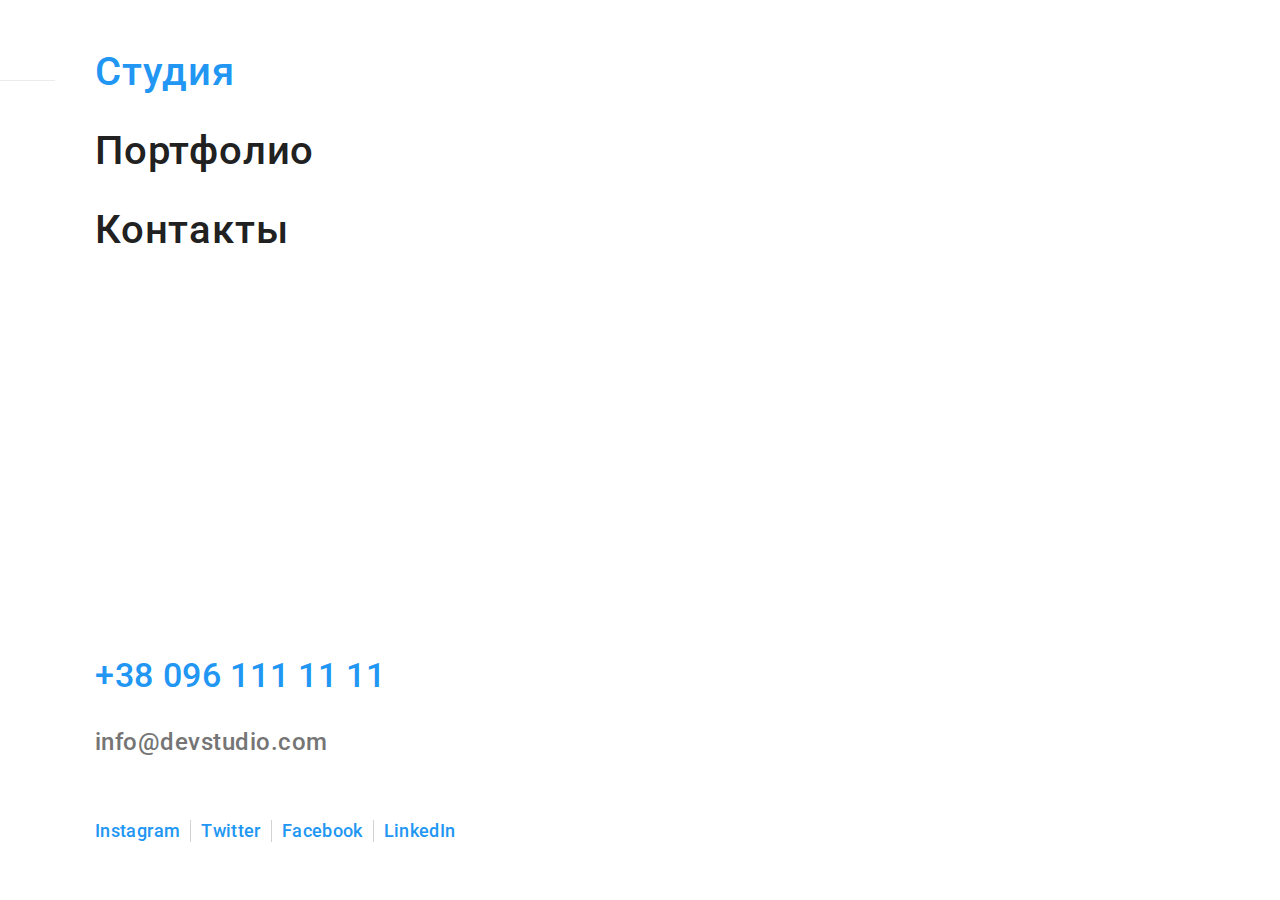
<file: index.html>
<!DOCTYPE html>
<html lang="ru">
  <head>
    <meta charset="UTF-8" />
    <meta http-equiv="X-UA-Compatible" content="IE=edge" />
    <meta name="viewport" content="width=device-width, initial-scale=1.0" />
    <title>Студия</title>
    <link rel="preconnect" href="https://fonts.googleapis.com" />
    <link rel="preconnect" href="https://fonts.gstatic.com" crossorigin />
    <link
      href="https://fonts.googleapis.com/css2?family=Raleway:wght@700&family=Roboto:wght@400;500;700;900&display=swap"
      rel="stylesheet"
    />
    <link rel="stylesheet" href="https://cdn.jsdelivr.net/npm/modern-normalize@1.1.0/modern-normalize.min.css" />
    <link rel="stylesheet" href="./css/main.min.css" />
  </head>
  <body class="page">
    <!-- Шапка -->
    <header class="header">
      <div class="container header__content">
        <a lang="en" href="./index.html" class="logo">Web<span class="header__logo">Studio</span></a>
        <nav class="nav">
          <ul class="nav__list">
            <li class="nav__item">
              <a href="./index.html" class="nav__link animation current">Студия</a>
            </li>
            <li class="nav__item">
              <a href="./portfolio.html" class="nav__link animation">Портфолио</a>
            </li>
            <li class="nav__item">
              <a href="" class="nav__link animation">Контакты</a>
            </li>
          </ul>
        </nav>
        <ul class="contacts">
          <li class="contacts__item">
            <a href="mailto:info@devstudio.com" class="contacts-link animation">
              <svg class="contacts-header-svg" width="16" height="12">
                <use href="./images/svg/symbol-defs.svg#icon-envelope-hover-1"></use>
              </svg>
              info@devstudio.com</a
            >
          </li>
          <li class="contacts__item">
            <a href="tel:+380961111111" class="contacts-link animation">
              <svg class="contacts-header-svg" width="10" height="16">
                <use href="images/svg/symbol-defs.svg#icon-smartphone-1"></use>
              </svg>
              +38 096 111 11 11</a
            >
          </li>
        </ul>
        <button class="mobile-menu" type="button" aria-label="кнопка меню">
          <svg class="mobile-menu-icon" width="40" height="40">
            <use class="mobile-menu-open" href="./images/svg/symbol-defs.svg#icon-open-btn"></use>
            <use class="mobile-menu-close" href="./images/svg/symbol-defs.svg#icon-close-btn"></use>
          </svg>
        </button>
        <div class="mobile-modal">
          <ul class="mobile-list">
            <li class="mobile-item">
              <a href="" class="mobile-link mobile-link-active">Студия</a>
            </li>
            <li class="mobile-item">
              <a href="" class="mobile-link">Портфолио</a>
            </li>
            <li class="mobile-item">
              <a href="" class="mobile-link">Контакты</a>
            </li>
          </ul>
          <div class="mobile-modal-wrap">
            <ul class="mobile-contacts">
              <li class="mobile-contacts-item">
                <a class="mobile-contacts-link mobile-contacts-link-active" href="tel:38096 1111111">+38 096 111 11 11</a>
              </li>
              <li class="mobile-contacts-item">
                <a class="mobile-contacts-link" href="mailto:info@devstudio.com">info@devstudio.com</a>
              </li>
            </ul>
            <ul class="mobile-socials">
              <li class="mobile-socials-item">
                <a class="mobile-socials-link" href="" >Instagram</a>
              </li>
              <li class="mobile-socials-item">
                <a class="mobile-socials-link" href="" >Twitter</a>
              </li>
              <li class="mobile-socials-item">
                <a class="mobile-socials-link" href="" >Facebook</a>
              </li>
              <li class="mobile-socials-item">
                <a class="mobile-socials-link" href="" >LinkedIn</a>
              </li>
            </ul>
          </div>
        </div>
      </div>
    </header>

    <main>
      <!-- <section class="section hero">
        <div class="container container-hero">
          <h1 class="hero-title">
            Эффективные решения <br />
            для вашего бизнеса
          </h1>
          <button type="button" class="button button-primary" data-modal-open>Заказать услугу</button>
        </div> -->
      <!-- Modal -->
      <!-- <div class="modal is-hidden" data-modal>
          <form class="modal-container">
            <button class="modal-button-close" type="button" aria-label="close window" data-modal-close>
              <svg width="18" height="18">
                <use href="./images/svg/symbol-defs.svg#icon-close-btn"></use>
              </svg>
            </button>
            <p class="modal-title">Оставьте свои данные, мы вам перезвоним</p>

            <label class="modal-form"
              >Имя
              <input class="modal-input" type="text" name="name" required placeholder=" " />
              <svg class="modal-icon" width="18" height="18">
                <use href="images/svg/symbol-defs.svg#person-black"></use>
              </svg>
            </label>
            <label class="modal-form"
              >Телефон
              <input class="modal-input" type="tel" name="tel" required placeholder=" " />
              <svg class="modal-icon" width="18" height="18">
                <use href="images/svg/symbol-defs.svg#phone-black"></use>
              </svg>
            </label>
            <label class="modal-form"
              >Почта
              <input class="modal-input" type="email" name="mail" required placeholder=" " />
              <svg class="modal-icon" width="18" height="18">
                <use href="images/svg/symbol-defs.svg#email-black"></use>
              </svg>
            </label>
            <label class="modal-form"
              >Комментарий
              <textarea
                class="modal-input modal-textarea"
                name="message"
                rows="10"
                placeholder="Введите текст"
              ></textarea>
            </label>
            <label class="modal-agreement">
              <input class="modal-agreement-input visually-hidden" type="checkbox" name="Terms" value="submit_terms" />
              <span class="modal-checkbox">
                <svg class="agreement-svg" width="13" height="13">
                  <use href="images/svg/symbol-defs.svg#checked"></use>
                </svg>
              </span>
              <span class="agreement-text">Соглашаюсь с рассылкой и принимаю</span
              ><a class="modal-link"> Условия договора</a>
            </label>
            <button class="modal-button" type="submit">Отправить</button>
          </form>
        </div> -->
      <!-- </section> -->
      <!-- <section class="section features">
        <div class="container">
          <h2 class="section-title visually-hidden">Чем мы занимаемся</h2>
          <ul class="features__list">
            <li class="features__list-item">
              <div class="features__icon">
                <svg class="features__icon-image">
                  <use href="./images/svg/symbol-defs.svg#icon-antenna-1"></use>
                </svg>
              </div>
              <h3 class="features__list-title">Внимание к деталям</h3>
              <p class="features__description">
                Идейные соображения, а также начало повседневной работы по формированию позиции.
              </p>
            </li>
            <li class="features__list-item">
              <div class="features__icon">
                <svg class="features__icon-image">
                  <use href="./images/svg/symbol-defs.svg#icon-clock-1"></use>
                </svg>
              </div>
              <h3 class="features__list-title">Пунктуальность</h3>
              <p class="features__description">
                Задача организации, в особенности же рамки и место обучения кадров влечет за собой.
              </p>
            </li>
            <li class="features__list-item">
              <div class="features__icon">
                <svg class="features__icon-image">
                  <use href="./images/svg/symbol-defs.svg#icon-diagram-1"></use>
                </svg>
              </div>
              <h3 class="features__list-title">Планирование</h3>
              <p class="features__description">
                Равным образом консультация с широким активом в значительной степени обуславливает.
              </p>
            </li>
            <li class="features__list-item">
              <div class="features__icon">
                <svg class="features__icon-image">
                  <use href="./images/svg/symbol-defs.svg#icon-astronaut-1"></use>
                </svg>
              </div>
              <h3 class="features__list-title">Современные технологии</h3>
              <p class="features__description">
                Значимость этих проблем настолько очевидна, что реализация плановых заданий.
              </p>
            </li>
          </ul>
        </div>
      </section> -->
      <!-- <section class="section images">
        <div class="container">
          <h2 class="section-title">Чем мы занимаемся</h2>
          <ul class="images-list">
            <li class="images-list-item">
              <img src="./images/jpeg/img.jpg" alt="Печать на клавиатуре" width="370" height="294" />
              <p class="images-list-description">Десктопные приложения</p>
            </li>
            <li class="images-list-item">
              <img src="./images/jpeg/img(1).jpg" alt="Айфон" width="370" height="294" />
              <p class="images-list-description">Мобильные приложения</p>
            </li>
            <li class="images-list-item">
              <img src="./images/jpeg/img(2).jpg" alt="Айпад" width="370" height="294" />
              <p class="images-list-description">Дизайнерские решения</p>
            </li>
          </ul>
        </div>
      </section> -->
      <!-- <section class="section team">
        <div class="container">
          <h2 class="section-title">Наша команда</h2>
          <ul class="team-list">
            <li class="team-list-item">
              <img src="./images/jpeg/img(3).jpg" alt="Фото мужчины" width="270" />
              <div class="team-item">
                <h3 class="team-title">Игорь Демьяненко</h3>
                <p class="team-description">Product Designer</p>
                <ul class="socials">
                  <li class="socials-item">
                    <a class="socials-link animation" aria-label="" href="">
                      <svg class="socials-description" width="20" height="20">
                        <use href="images/svg/symbol-defs.svg#icon-instagram-2"></use>
                      </svg>
                    </a>
                  </li>
                  <li class="socials-item">
                    <a class="socials-link animation" aria-label="" href="">
                      <svg class="socials-description" width="20" height="20">
                        <use href="images/svg/symbol-defs.svg#icon-twitter-1"></use>
                      </svg>
                    </a>
                  </li>
                  <li class="socials-item">
                    <a class="socials-link animation" aria-label="" href="">
                      <svg class="socials-description" width="20" height="20">
                        <use href="images/svg/symbol-defs.svg#icon-facebook-1"></use>
                      </svg>
                    </a>
                  </li>
                  <li class="socials-item">
                    <a class="socials-link animation" aria-label="" href="">
                      <svg class="socials-description" width="20" height="20">
                        <use href="images/svg/symbol-defs.svg#icon-linkedin-1"></use>
                      </svg>
                    </a>
                  </li>
                </ul>
              </div>
            </li>
            <li class="team-list-item">
              <img src="./images/jpeg/img(4).jpg" alt="Фото женщины" width="270" height="260" />
              <div class="team-item">
                <h3 class="team-title">Ольга Репина</h3>
                <p class="team-description">Frontend Developer</p>
                <ul class="socials">
                  <li class="socials-item">
                    <a class="socials-link animation" aria-label="Instagram" href="">
                      <svg class="socials-description" width="20" height="20">
                        <use href="images/svg/symbol-defs.svg#icon-instagram-2"></use>
                      </svg>
                    </a>
                  </li>
                  <li class="socials-item">
                    <a class="socials-link animation" aria-label="TTwitter" href="">
                      <svg class="socials-description" width="20" height="20">
                        <use href="images/svg/symbol-defs.svg#icon-twitter-1"></use>
                      </svg>
                    </a>
                  </li>
                  <li class="socials-item">
                    <a class="socials-link animation" aria-label="Facebook" href="">
                      <svg class="socials-description animation" width="20" height="20">
                        <use href="images/svg/symbol-defs.svg#icon-facebook-1"></use>
                      </svg>
                    </a>
                  </li>
                  <li class="socials-item">
                    <a class="socials-link" href="" aria-label="LinkedIn">
                      <svg class="socials-description animation" width="20" height="20">
                        <use href="images/svg/symbol-defs.svg#icon-linkedin-1"></use>
                      </svg>
                    </a>
                  </li>
                </ul>
              </div>
            </li>
            <li class="team-list-item">
              <img src="./images/jpeg/img(5).jpg" alt="Фото мужчины" width="270" />
              <div class="team-item">
                <h3 class="team-title">Николай Тарасов</h3>
                <p class="team-description">Marketing</p>
                <ul class="socials">
                  <li class="socials-item">
                    <a class="socials-link animation" href="" aria-label="Instagram">
                      <svg class="socials-description" width="20" height="20">
                        <use href="images/svg/symbol-defs.svg#icon-instagram-2"></use>
                      </svg>
                    </a>
                  </li>
                  <li class="socials-item">
                    <a class="socials-link animation" href="" aria-label="Twitter">
                      <svg class="socials-description" width="20" height="20">
                        <use href="images/svg/symbol-defs.svg#icon-twitter-1"></use>
                      </svg>
                    </a>
                  </li>
                  <li class="socials-item">
                    <a class="socials-link animation" href="" aria-label="Facebook">
                      <svg class="socials-description" width="20" height="20">
                        <use href="images/svg/symbol-defs.svg#icon-facebook-1"></use>
                      </svg>
                    </a>
                  </li>
                  <li class="socials-item">
                    <a class="socials-link" href="" aria-label="LinkedIn">
                      <svg class="socials-description animation" width="20" height="20">
                        <use href="images/svg/symbol-defs.svg#icon-linkedin-1"></use>
                      </svg>
                    </a>
                  </li>
                </ul>
              </div>
            </li>
            <li class="team-list-item">
              <img src="./images/jpeg/img(6).jpg" alt="Фото мужчины" width="270" />
              <div class="team-item">
                <h3 class="team-title">Михаил Ермаков</h3>
                <p class="team-description">UI Designer</p>
                <ul class="socials">
                  <li class="socials-item">
                    <a class="socials-link animation" href="">
                      <svg class="socials-description" width="20" height="20">
                        <use href="images/svg/symbol-defs.svg#icon-instagram-2"></use>
                      </svg>
                    </a>
                  </li>
                  <li class="socials-item">
                    <a class="socials-link animation" href="" aria-label="Twitter">
                      <svg class="socials-description" width="20" height="20">
                        <use href="images/svg/symbol-defs.svg#icon-twitter-1"></use>
                      </svg>
                    </a>
                  </li>
                  <li class="socials-item">
                    <a class="socials-link animation" href="" aria-label="Facebook">
                      <svg class="socials-description" width="20" height="20">
                        <use href="images/svg/symbol-defs.svg#icon-facebook-1"></use>
                      </svg>
                    </a>
                  </li>
                  <li class="socials-item">
                    <a class="socials-link animation" href="" aria-label="LinkedIn">
                      <svg class="socials-description" width="20" height="20">
                        <use href="images/svg/symbol-defs.svg#icon-linkedin-1"></use>
                      </svg>
                    </a>
                  </li>
                </ul>
              </div>
            </li>
          </ul>
        </div>
      </section> -->
      <!-- <section class="section clients">
        <div class="container">
          <h2 class="section-title">Постоянные клиенты</h2>
          <ul class="clients-list">
            <li class="clients-item">
              <svg class="clients-item-logo animation">
                <use href="./images/svg/symbol-defs.svg#icon-Logo"></use>
              </svg>
            </li>
            <li class="clients-item">
              <svg class="clients-item-logo animation">
                <use href="./images/svg/symbol-defs.svg#icon-Logo-2"></use>
              </svg>
            </li>
            <li class="clients-item">
              <svg class="clients-item-logo animation">
                <use href="./images/svg/symbol-defs.svg#icon-Logo-3"></use>
              </svg>
            </li>
            <li class="clients-item">
              <svg class="clients-item-logo animation">
                <use href="./images/svg/symbol-defs.svg#icon-Logo-4"></use>
              </svg>
            </li>
            <li class="clients-item">
              <svg class="clients-item-logo animation">
                <use href="./images/svg/symbol-defs.svg#icon-Logo-5"></use>
              </svg>
            </li>
            <li class="clients-item">
              <svg class="clients-item-logo animation">
                <use href="./images/svg/symbol-defs.svg#icon-Logo-6"></use>
              </svg>
            </li>
          </ul>
        </div>
      </section> -->
    </main>

    <!-- <footer class="footer">
      <div class="container footer-container">
        <div class="footer-adress">
          <a lang="en" href="./index.html" class="logo logo-footer">Web<span class="logo-footer-item">Studio</span></a>
          <address>
            <ul>
              <li class="footer-list">
                <a href="" class="footer-contacts animation">
                  <span class="footer-contacts-item">г. Киев, пр-т Леси Украинки, 26</span>
                </a>
              </li>
              <li class="footer-list">
                <a href="mailto:info@example.com" class="footer-contacts animation">info@example.com</a>
              </li>
              <li class="footer-listr">
                <a href="tel:+380991111111" class="footer-contacts animation">+38 099 111 11 11</a>
              </li>
            </ul>
          </address>
        </div>
        <div class="accession">
          <p class="accession-description">присоединяйтесь</p>
          <ul class="accession-list">
            <li class="accession-list-item">
              <a class="accession-link animation" href="" aria-label="Instagram">
                <svg class="accession-list-icon">
                  <use href="images/svg/symbol-defs.svg#icon-instagram-2"></use>
                </svg>
              </a>
            </li>
            <li class="accession-list-item">
              <a class="accession-link animation" href="" aria-label="Twitter">
                <svg class="accession-list-icon">
                  <use href="images/svg/symbol-defs.svg#icon-twitter-1"></use>
                </svg>
              </a>
            </li>
            <li class="accession-list-item">
              <a class="accession-link animation" href="" aria-label="Facebook">
                <svg class="accession-list-icon">
                  <use href="images/svg/symbol-defs.svg#icon-facebook-1"></use>
                </svg>
              </a>
            </li>
            <li class="accession-list-item">
              <a class="accession-link animation" href="" aria-label="LinkedIn">
                <svg class="accession-list-icon">
                  <use href="images/svg/symbol-defs.svg#icon-linkedin-1"></use>
                </svg>
              </a>
            </li>
          </ul>
        </div>
        <div class="footer-forms">
          <p class="footer-forms-description">Подпишитесь на рассылку</p>
          <form class="footer-forms-item">
            <input class="footer-forms-input" type="text" name="E-mail" placeholder="E-mail" />
            <button class="footer-forms-button">
              Подписаться
              <svg class="footer-forms-svg" width="24" height="24">
                <use href="images/svg/symbol-defs.svg#icon-send"></use>
              </svg>
            </button>
          </form>
        </div>
      </div>
    </footer> -->
    <script src="./js/modal.js"></script>
  </body>
</html>
</file>
<file: css/main.min.css>
:root{--primary-text-color: #212121;--secondary-text-color: #757575;--acent-color: #2196f3;--primary-white-color: #ffffff;--primary-bg-color: #e5e5e5;--secondary-bg-color: #2f303a;--additional-bg-color: #f5f4fa;--gradient-color: rgba(47, 48, 58, 0.4);--description-bg-color: rgba(47, 48, 58, 0.8);--over-bg-color: rgba(33, 150, 243, 0.9);--white-bg-color: #ffffff;--button-bg-color: #f5f4fa;--primary-btn-color: #212121;--btn-white-color: #ffffff;--btn-acent-color: #2196f3;--main-font: Roboto, sans-serif;--logo-font: Raleway, sans-serif;--icon-color: #afb1b8;--acession-bg-color: rgba(255, 255, 255, 0.1);--transition-property: 250ms cubic-bezier(0.4, 0, 0.2, 1)}*,*::before,*::after{-webkit-box-sizing:border-box;box-sizing:border-box}body{color:var(--primary-text-color);font-family:var(--main-font);letter-spacing:0.03em}ul{list-style:none;margin:0;padding:0}a{text-decoration:none}h1,h2,h3,h4,h5,h6,p{margin-top:0}img{display:block;max-width:100%}.visually-hidden{position:fixed;-webkit-transform:scale(0);transform:scale(0)}.section{padding-top:60px;padding-bottom:60px}@media screen and (min-width: 1200px){.section{padding-top:94px;padding-bottom:94px}}.animation{-webkit-transition:opacity,color,fill,background-color,border-color,var(--transition-property),-webkit-transform,-webkit-box-shadow;transition:opacity,color,fill,background-color,border-color,var(--transition-property),-webkit-transform,-webkit-box-shadow;transition:transform,opacity,color,fill,box-shadow,background-color,border-color,var(--transition-property);transition:transform,opacity,color,fill,box-shadow,background-color,border-color,var(--transition-property),-webkit-transform,-webkit-box-shadow}.section-title{margin-bottom:30px;font-size:28px;font-weight:bold;line-height:1.17;text-align:center;color:var(--primary-text-color)}@media screen and (min-width: 1200px){.section-title{margin-bottom:50px;font-size:36px}}.button{border:1px solid transparent;color:var(--primary-btn-color);background-color:var(--button-bg-color);font-family:inherit;cursor:pointer;font-size:16px;text-decoration:none}.button-primary{border-radius:4px;padding:10px 32px;color:var(--btn-white-color);background-color:var(--btn-acent-color);font-weight:bold;line-height:1.89;text-align:center;letter-spacing:0.06em}.button-secondary{border-radius:4px;padding:6px 22px;font-weight:500;line-height:1.62;letter-spacing:0, 03em}.button-secondary:hover,.button-secondary:focus{color:var(--btn-white-color);background-color:var(--btn-acent-color);-webkit-box-shadow:0px 3px 1px rgba(0,0,0,0.1),0px 1px 2px rgba(0,0,0,0.08),0px 2px 2px rgba(0,0,0,0.12);box-shadow:0px 3px 1px rgba(0,0,0,0.1),0px 1px 2px rgba(0,0,0,0.08),0px 2px 2px rgba(0,0,0,0.12)}.button-filter{display:-webkit-box;display:-ms-flexbox;display:flex;-webkit-box-pack:center;-ms-flex-pack:center;justify-content:center;margin-bottom:50px}.button-filter-item{margin-right:8px}.button-filter-item:nth-child(5n){margin-right:0}.mobile-menu{display:none}@media screen and (max-width: 767.98px){.mobile-menu{position:relative;display:-webkit-box;display:-ms-flexbox;display:flex;-webkit-box-align:center;-ms-flex-align:center;align-items:center;-webkit-box-pack:center;-ms-flex-pack:center;justify-content:center;width:40px;height:40px;padding:0;background-color:transparent;margin-left:auto;border:none;z-index:100}}.mobile-menu:hover .mobile-menu-icon{fill:var(--btn-acent-color)}.mobile-menu-close{display:none}.logo{color:var(--acent-color);font-family:var(--logo-font);font-weight:bold;font-size:26px;line-height:1.2}.logo:hover,.logo:focus{color:var(--acent-color)}.container{max-width:480px;padding:0 15px;margin:0 auto}@media screen and (min-width: 768px){.container{max-width:768px}}@media screen and (min-width: 1200px){.container{max-width:1200px}}.modal{position:fixed;top:0;left:50%;-webkit-transform:translateX(-50%);transform:translateX(-50%);width:100vw;height:100vh;background:rgba(0,0,0,0.2);opacity:1;visibility:visible;-webkit-transition:opacity var(--transition-property),visibility var(--transition-property);transition:opacity var(--transition-property),visibility var(--transition-property)}.modal.is-hidden{opacity:0;visibility:hidden;pointer-events:none}.modal-container{position:absolute;top:50%;left:50%;-webkit-transform:translate(-50%, -50%);transform:translate(-50%, -50%);padding:40px;width:528px;height:581px;background-color:var(--white-bg-color);-webkit-box-shadow:0px 1px 3px rgba(0,0,0,0.12),0px 1px 1px rgba(0,0,0,0.14),0px 2px 1px rgba(0,0,0,0.2);box-shadow:0px 1px 3px rgba(0,0,0,0.12),0px 1px 1px rgba(0,0,0,0.14),0px 2px 1px rgba(0,0,0,0.2);border-radius:4px}.modal-title{margin-bottom:12px;font-weight:700;font-size:20px;line-height:1.15;letter-spacing:0.03em;color:var(--primary-btn-color)}.modal-form{position:relative;display:-webkit-box;display:-ms-flexbox;display:flex;-webkit-box-orient:vertical;-webkit-box-direction:normal;-ms-flex-direction:column;flex-direction:column;-webkit-box-pack:center;-ms-flex-pack:center;justify-content:center;text-align:left;margin-bottom:10px;font-size:12px;line-height:14px;letter-spacing:0.01em;color:var(--secondary-text-color)}.modal-input{margin-top:4px;padding-top:11px;padding-bottom:11px;padding-left:42px;border:1px solid rgba(33,33,33,0.2);border-radius:4px;outline:transparent}.modal-icon{position:absolute;left:13px;bottom:11px}.modal-textarea{margin-top:4px;padding:12px 16px;resize:none;width:448px;height:120px;border:1px solid rgba(33,33,33,0.2);border-radius:4px}.modal-textarea::-webkit-input-placeholder{color:rgba(117,117,117,0.5)}.modal-textarea:-ms-input-placeholder{color:rgba(117,117,117,0.5)}.modal-textarea::-ms-input-placeholder{color:rgba(117,117,117,0.5)}.modal-textarea::placeholder{color:rgba(117,117,117,0.5)}.modal-agreement{display:-webkit-box;display:-ms-flexbox;display:flex;-webkit-box-pack:center;-ms-flex-pack:center;justify-content:center;margin-bottom:30px;margin-top:20px;text-align:left;font-size:12px;line-height:1.7;letter-spacing:0.03em;color:var(--secondary-text-color)}.modal-checkbox{display:-webkit-box;display:-ms-flexbox;display:flex;-webkit-box-align:center;-ms-flex-align:center;align-items:center;-webkit-box-pack:center;-ms-flex-pack:center;justify-content:center;width:16px;height:16px;margin-right:7px;border-width:2px;border-style:solid;border-color:var(--primary-btn-color);border-radius:2px}.modal-agreement-input:checked+.modal-checkbox{background-color:var(--acent-color);border-color:var(--acent-color)}.modal-link{margin-left:3px;color:var(--acent-color);text-decoration:underline}.modal-form:hover .modal-input{border:1px solid var(--acent-color)}.modal-input:focus{border:1px solid var(--acent-color)}.modal-input:not(:placeholder-shown){border:1px solid var(--acent-color)}.modal-form .modal-icon:hover,.modal-input:hover+.modal-icon,.modal-input:not(:placeholder-shown)+.modal-icon{fill:var(--acent-color)}.modal-input:focus+.modal-icon,.modal-input:not(:placeholder-shown)+.modal-icon{fill:var(--acent-color)}.modal-button{display:block;padding:10px 55px;margin-left:auto;margin-right:auto;margin-top:30px;margin-bottom:20px;width:200px;height:50px;font-weight:700;font-size:16px;line-height:30px;-webkit-box-align:center;-ms-flex-align:center;align-items:center;text-align:center;letter-spacing:0.06em;color:var(--btn-white-color);background-color:var(--btn-acent-color);-webkit-box-shadow:0px 4px 4px rgba(0,0,0,0.15);box-shadow:0px 4px 4px rgba(0,0,0,0.15);border:transparent;border-radius:4px;cursor:pointer}.modal-button-close{position:absolute;top:8px;right:8px;display:-webkit-box;display:-ms-flexbox;display:flex;-webkit-box-pack:center;-ms-flex-pack:center;justify-content:center;-webkit-box-align:center;-ms-flex-align:center;align-items:center;width:30px;height:30px;background-color:var(--btn-white-color);border:1px solid rgba(0,0,0,0.1);border-radius:50%;cursor:pointer}.modal-button-close:hover,.modal-button-close:focus{fill:var(--btn-acent-color)}.mobile-modal{position:fixed;top:0;width:100vw;height:100vh;display:-webkit-box;display:-ms-flexbox;display:flex;-webkit-box-orient:vertical;-webkit-box-direction:normal;-ms-flex-direction:column;flex-direction:column;-webkit-box-pack:justify;-ms-flex-pack:justify;justify-content:space-between;padding:48px 40px;background-color:#fff}.mobile-item{margin-bottom:32px}.mobile-item:last-child{margin-bottom:0}.mobile-link{font-weight:500;font-size:40px;line-height:47px;letter-spacing:0.02em;color:#212121}.mobile-link-active{color:#2196f3}.mobile-contacts{margin-bottom:64px}.mobile-contacts-item{margin-bottom:32px}.mobile-contacts-item:last-child{margin-bottom:0}.mobile-contacts-link{font-weight:500;font-size:24px;line-height:1.17;letter-spacing:0.02em;color:#757575}.mobile-contacts-link-active{font-size:34px;color:#2196F3}.mobile-socials{display:-webkit-box;display:-ms-flexbox;display:flex;-webkit-box-align:center;-ms-flex-align:center;align-items:center;-ms-flex-wrap:wrap;flex-wrap:wrap}.mobile-socials-item{margin-right:10px;margin-bottom:10px}.mobile-socials-item:not(:last-child){padding-right:10px;border-right:1px solid rgba(33,33,33,0.2)}.mobile-socials-link{font-weight:500;font-size:18px;line-height:1.22;letter-spacing:0.02em;color:#2196f3}.header{background-color:var(--primary-white-color);border-bottom:1px solid #ececec}@media screen and (max-width: 767.98px){.header{padding-top:10px;padding-bottom:10px}}.header__content{display:-webkit-box;display:-ms-flexbox;display:flex;-webkit-box-align:center;-ms-flex-align:center;align-items:center}.header__logo{color:var(--primary-text-color)}.nav{display:-webkit-box;display:-ms-flexbox;display:flex}@media screen and (max-width: 767.98px){.nav{display:none}}.nav .nav__list{display:-webkit-box;display:-ms-flexbox;display:flex;margin-left:93px}.nav__item{margin-right:50px}.nav__item:last-child{margin-right:0}.nav__link{position:relative;display:block;padding:32px 0;color:var(--primary-text-color);font-weight:500;font-size:14px;line-height:1.15;letter-spacing:0.02em}.nav__link.current::after{content:"";position:absolute;left:0;bottom:0;display:block;width:100%;height:2px;background-color:var(--acent-color);border-radius:4px}.nav__link:hover,.nav__link:focus,.nav__link.current{color:var(--acent-color)}.contacts{margin-left:auto}@media screen and (max-width: 767.98px){.contacts{display:none}}@media screen and (min-width: 1200px){.contacts{display:-webkit-box;display:-ms-flexbox;display:flex}}.contacts__item:not(:last-child){margin-right:50px}.contacts-link{display:-webkit-box;display:-ms-flexbox;display:flex;-webkit-box-align:center;-ms-flex-align:center;align-items:center;color:var(--secondary-text-color);font-weight:500;font-size:12px;line-height:1.15;letter-spacing:0.02em}.contacts-link:hover,.contacts-link:focus{color:var(--acent-color);fill:var(--acent-color)}.contacts-header-svg{margin-right:10px;fill:currentColor}.hero{padding:200px 0;background-color:var(--secondary-bg-color);text-align:center;width:1600px;margin-left:auto;margin-right:auto;background-image:-webkit-gradient(linear, left top, left bottom, from(var(--gradient-color)), to(var(--gradient-color))),url("../images/jpeg/Imgbg-1.jpg");background-image:linear-gradient(var(--gradient-color), var(--gradient-color)),url("../images/jpeg/Imgbg-1.jpg");background-repeat:no-repeat;background-position:center}.hero-title{margin-bottom:30px;color:var(--primary-white-color);font-weight:900;font-size:44px;line-height:1.36;text-align:center;letter-spacing:0.06em;text-transform:uppercase}.features{padding-bottom:0}.features__title{margin-bottom:50px;color:var(--primary-text-color);font-weight:bold;font-size:36px;line-height:1.17;text-align:center}.features__list{display:-webkit-box;display:-ms-flexbox;display:flex}.features__icon{display:block;padding:25px 102px;margin-bottom:30px;background-color:var(--additional-bg-color);border-radius:4px}.features__icon-image{width:70px;height:70px}.features__list-item{width:270px;margin-right:30px;margin-bottom:0}.features__list-item:nth-child(4n){margin-right:0}.features__list-title{margin-bottom:10px;color:var(--primary-text-color);font-weight:700;font-size:14px;line-height:1.14;text-transform:uppercase}.features__description{margin-bottom:0;line-height:1.71;font-size:14px;color:var(--secondary-text-color)}.images-list{display:-webkit-box;display:-ms-flexbox;display:flex}.images-list-item{position:relative;margin-right:30px}.images-list-item:nth-child(3n){margin-right:0}.images-list-description{position:absolute;bottom:0;left:0;padding:27px 0;text-align:center;margin:0;width:370px;height:70px;font-weight:700;font-size:16px;line-height:1.19;text-transform:uppercase;color:var(--primary-white-color);background-color:var(--description-bg-color)}.team{background-color:var(--additional-bg-color)}.team-list{display:-webkit-box;display:-ms-flexbox;display:flex}.team-list-item{width:270px;margin-right:30px;background-color:var(--primary-white-color);text-align:center}.team-list-item:nth-child(4n){margin-right:0}.team-item{padding-top:30px;padding-bottom:30px;-webkit-box-shadow:0px 1px 3px rgba(0,0,0,0.12),0px 1px 1px rgba(0,0,0,0.14),0px 2px 1px rgba(0,0,0,0.2);box-shadow:0px 1px 3px rgba(0,0,0,0.12),0px 1px 1px rgba(0,0,0,0.14),0px 2px 1px rgba(0,0,0,0.2);border-radius:0px 0px 4px 4px}.team-title{margin-bottom:10px;color:var(--primary-text-color);font-weight:500;font-size:16px;line-height:1.19}.team-description{margin:16px;color:var(--secondary-text-color);font-size:16px;line-height:1.19}.socials{display:-webkit-box;display:-ms-flexbox;display:flex;-webkit-box-pack:center;-ms-flex-pack:center;justify-content:center}.socials-item:not(:last-child){margin-right:10px}.socials-link{width:44px;height:44px;display:-webkit-box;display:-ms-flexbox;display:flex;-webkit-box-pack:center;-ms-flex-pack:center;justify-content:center;-webkit-box-align:center;-ms-flex-align:center;align-items:center;border-radius:50%}.socials-link:hover,.socials-link:focus{background-color:var(--acent-color)}.socials-description{fill:var(--icon-color)}.socials-link:hover .socials-description,.socials-link:focus .socials-description{fill:var(--primary-white-color)}.clients-list{display:-webkit-box;display:-ms-flexbox;display:flex}.clients-item{display:-webkit-box;display:-ms-flexbox;display:flex;-webkit-box-pack:center;-ms-flex-pack:center;justify-content:center;-webkit-box-align:center;-ms-flex-align:center;align-items:center;width:170px;height:92px;margin-right:30px;fill:var(--icon-color);border:1px solid var(--icon-color);border-radius:4px}.clients-item:nth-child(6n){margin-right:0}.clients-item:hover,.clients-item:focus{border-color:var(--acent-color);cursor:pointer}.clients-item:hover .clients-item-logo,.clients-item:focus .clients-item-logo{fill:var(--acent-color)}.clients-item-logo{width:106px;height:60px}.footer{background-color:var(--secondary-bg-color);padding:60px 0}.footer-container{display:-webkit-box;display:-ms-flexbox;display:flex;-webkit-box-align:baseline;-ms-flex-align:baseline;align-items:baseline}.footer-list{margin-bottom:9px}.footer-list:last-child{margin-bottom:0px}.footer-contacts{display:block;color:rgba(255,255,255,0.6);font-style:normal;font-size:14px;line-height:1.71}.footer-contacts:hover,.footer-contacts:focus{color:var(--acent-color);fill:var(--acent-color)}.footer-contacts-item{color:var(--primary-white-color)}.logo-footer{margin-bottom:20px;display:block}.logo-footer-item{color:var(--primary-white-color)}.accession{margin-left:70px}.accession-description{margin-bottom:20px;font-weight:700;text-transform:uppercase;color:var(--primary-white-color);line-height:1.17}.accession-list{display:-webkit-box;display:-ms-flexbox;display:flex}.accession-link{width:44px;height:44px;display:-webkit-box;display:-ms-flexbox;display:flex;-webkit-box-pack:center;-ms-flex-pack:center;justify-content:center;-webkit-box-align:center;-ms-flex-align:center;align-items:center;background-color:var(--accession-bg-color);border-radius:50%}.accession-link:hover,.accession-link:focus{background-color:var(--acent-color)}.accession-list-icon{width:20px;height:20px;fill:var(--primary-white-color)}.accession-list-item{margin-right:10px}.accession-list-item:nth-child(4n){margin-right:0}.footer-forms{margin-left:93px}.footer-forms-item{display:-webkit-box;display:-ms-flexbox;display:flex;-webkit-box-align:center;-ms-flex-align:center;align-items:center}.footer-forms-description{margin-bottom:20px;color:var(--primary-white-color);font-weight:700;text-transform:uppercase;line-height:1.17}.footer-forms-input{width:358px;height:50px;background-color:var(--secondary-bg-color);border:1px solid rgba(255,255,255,0.3);-webkit-filter:drop-shadow(0px 4px 4px rgba(0,0,0,0.15));filter:drop-shadow(0px 4px 4px rgba(0,0,0,0.15));border-radius:4px}.footer-forms-button{display:-webkit-box;display:-ms-flexbox;display:flex;-webkit-box-align:center;-ms-flex-align:center;align-items:center;padding:10px 29px;margin-left:12px;align-items:center;color:var(--btn-white-color);background-color:var(--btn-acent-color);font-family:inherit;font-weight:700;font-size:16;line-height:1.87;letter-spacing:0.06em;-webkit-box-shadow:0px 4px 4px rgba(0,0,0,0.15);box-shadow:0px 4px 4px rgba(0,0,0,0.15);border:1px solid transparent;border-radius:4px;cursor:pointer}.footer-forms-svg{margin-left:10px}.portfolio-list{display:-webkit-box;display:-ms-flexbox;display:flex;-ms-flex-wrap:wrap;flex-wrap:wrap}.portfolio-list-item{width:calc((100% - 60px) / 3);margin-right:30px;margin-bottom:30px;border-bottom:1px solid #eeeeee}.portfolio-list-item:nth-child(3n){margin-right:0}.portfolio-list-item:nth-last-child(-n+3){margin-bottom:0}.portfolio-list-item:hover,.portfolio-list-item:focus{-webkit-box-shadow:0px 1px 1px rgba(0,0,0,0.12),0px 4px 4px rgba(0,0,0,0.06),1px 4px 6px rgba(0,0,0,0.16);box-shadow:0px 1px 1px rgba(0,0,0,0.12),0px 4px 4px rgba(0,0,0,0.06),1px 4px 6px rgba(0,0,0,0.16)}.portfolio-list-link{display:block}.container-description{padding:20px 24px 20px 24px;background:var(--white-bg-color)}.container-description-title{margin-bottom:4px;color:var(--primary-text-color);font-weight:700;font-size:18px;line-height:36px;letter-spacing:0.06em}.container-description-meaning{margin-bottom:0px;color:var(--secondary-text-color);font-size:16px;line-height:1.87}.overlay{position:relative;overflow:hidden}.overlay-item{position:absolute;top:100%;left:0;display:-webkit-box;display:-ms-flexbox;display:flex;-webkit-box-pack:center;-ms-flex-pack:center;justify-content:center;-webkit-box-align:center;-ms-flex-align:center;align-items:center;width:100%;height:100%;background-color:var(--over-bg-color);-webkit-transition:-webkit-transform 250ms ease;transition:-webkit-transform 250ms ease;transition:transform 250ms ease;transition:transform 250ms ease, -webkit-transform 250ms ease}.overlay-item-description{padding:24px;color:var(--primary-white-color);font-size:18px;line-height:1.55;font-weight:400}.portfolio-list-link:hover .overlay-item,.portfolio-list-link:focus .overlay-item{-webkit-transform:translatey(-100%);transform:translatey(-100%)}
/*# sourceMappingURL=main.min.css.map */
</file>
